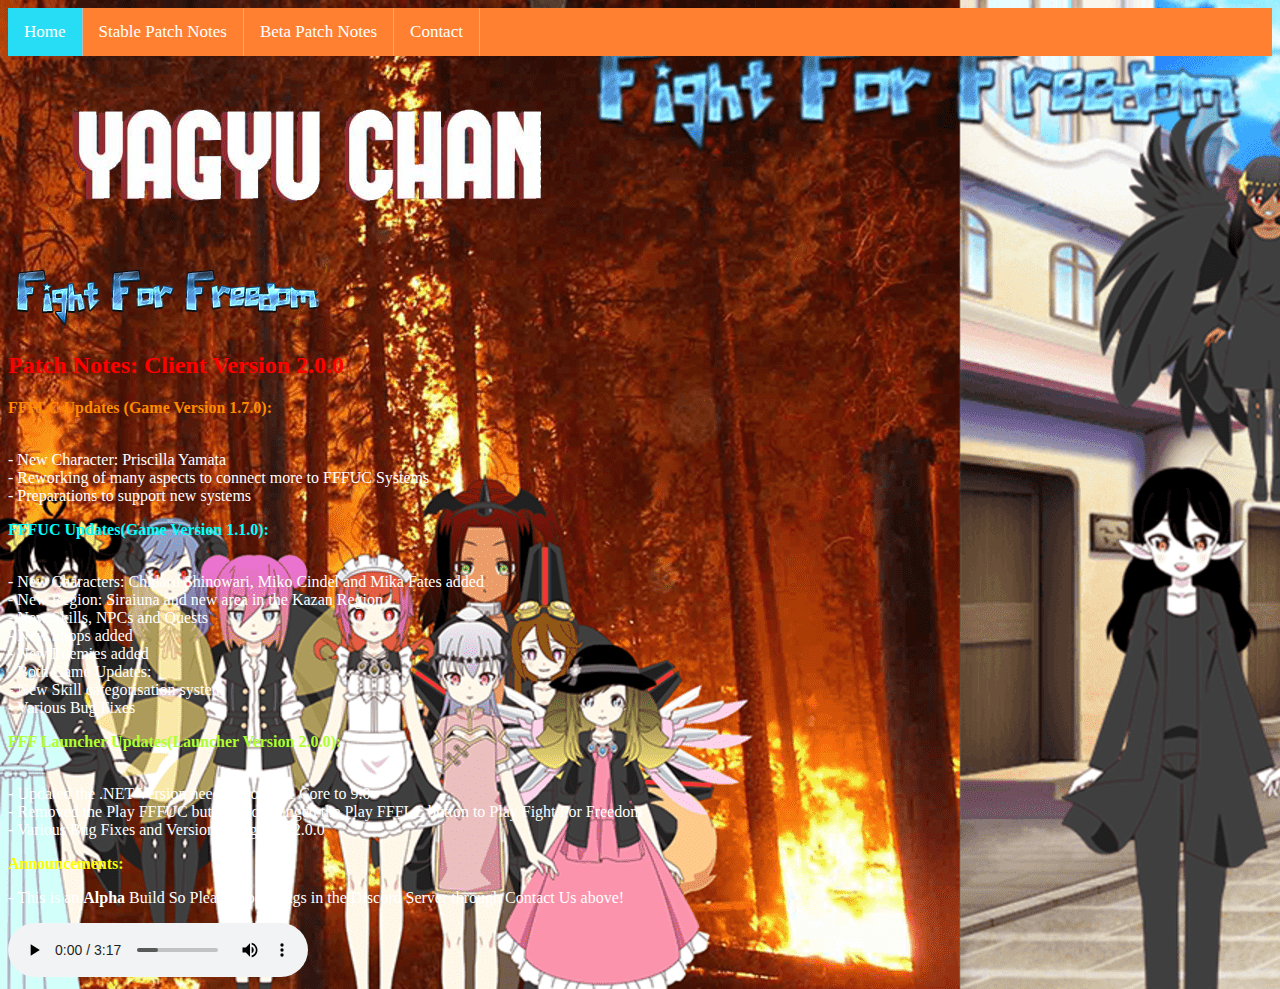
<file: index.html>
<!DOCTYPE html>

<html>

<head>

<link rel="stylesheet" href="index.css">

</head>

<link rel="stylesheet" href="https://cdnjs.cloudflare.com/ajax/libs/font-awesome/4.7.0/css/font-awesome.min.css">

<div class="topnav" id="myTopnav">
  <a href="index.html" class="active">Home</a>
  <a href="#news">Stable Patch Notes</a>
  <a href="#contact">Beta Patch Notes</a>
  <a href="https://discord.com/invite/vSHW7xh">Contact</a>
  <a href="javascript:void(0);" class="icon" onclick="myFunction()">
    <i class="fa fa-bars"></i>
  </a>
</div>
  
<img src="Yagyu Chan.png"> </br>
<img src="Fight For Freedom.png"> </br>
<h2 style="color:red;">Patch Notes: Client Version 2.0.0</h2>
<p style="color:DarkOrange;"><strong>FFFLC Updates (Game Version 1.7.0):</strong></p> <p style="color:white;"></br>- New Character: Priscilla Yamata </br>- Reworking of many aspects to connect more to FFFUC Systems </br>- Preparations to support new systems </p>
<p style="color:Cyan;"><strong>FFFUC Updates(Game Version 1.1.0):</strong></p> <p style="color:white;"></br>- New Characters: Chidaru Shinowari, Miko Cindel and Mika Fates added </br>- New Region: Siraiuna and new area in the Kazan Region </br>- New Skills, NPCs and Quests </br>- New Shops added </br>- New Enemies added </br>- Both Game Updates: </br>- New Skill categorisation system </br>- Various Bug Fixes </p>
<p style="color:GreenYellow;"><strong>FFF Launcher Updates(Launcher Version 2.0.0):</strong></p> <p style="color:white;"></br>- Updated the .NET Version needed from 3.1 Core to 9.0 </br>- Removed the Play FFFUC button and changed the Play FFFLC button to Play Fight For Freedom </br>- Various Bug Fixes and Version changed to 2.0.0 </p>
<p style="color:yellow;"> <strong>Announcements:</strong></p>
<p style="color:white;">- This is an <strong>Alpha</strong> Build So Please report bugs in the Discord Server through Contact Us above!</p>
<audio controls autoplay>
  <source src="New_FFFLCFFFUCRemix.ogg" type="audio/ogg">
Your browser does not support the audio element.
</audio>
<style>
body {
  background-image: url('FFFLC and FFFUC combine background.png');
}
</style>
</file>
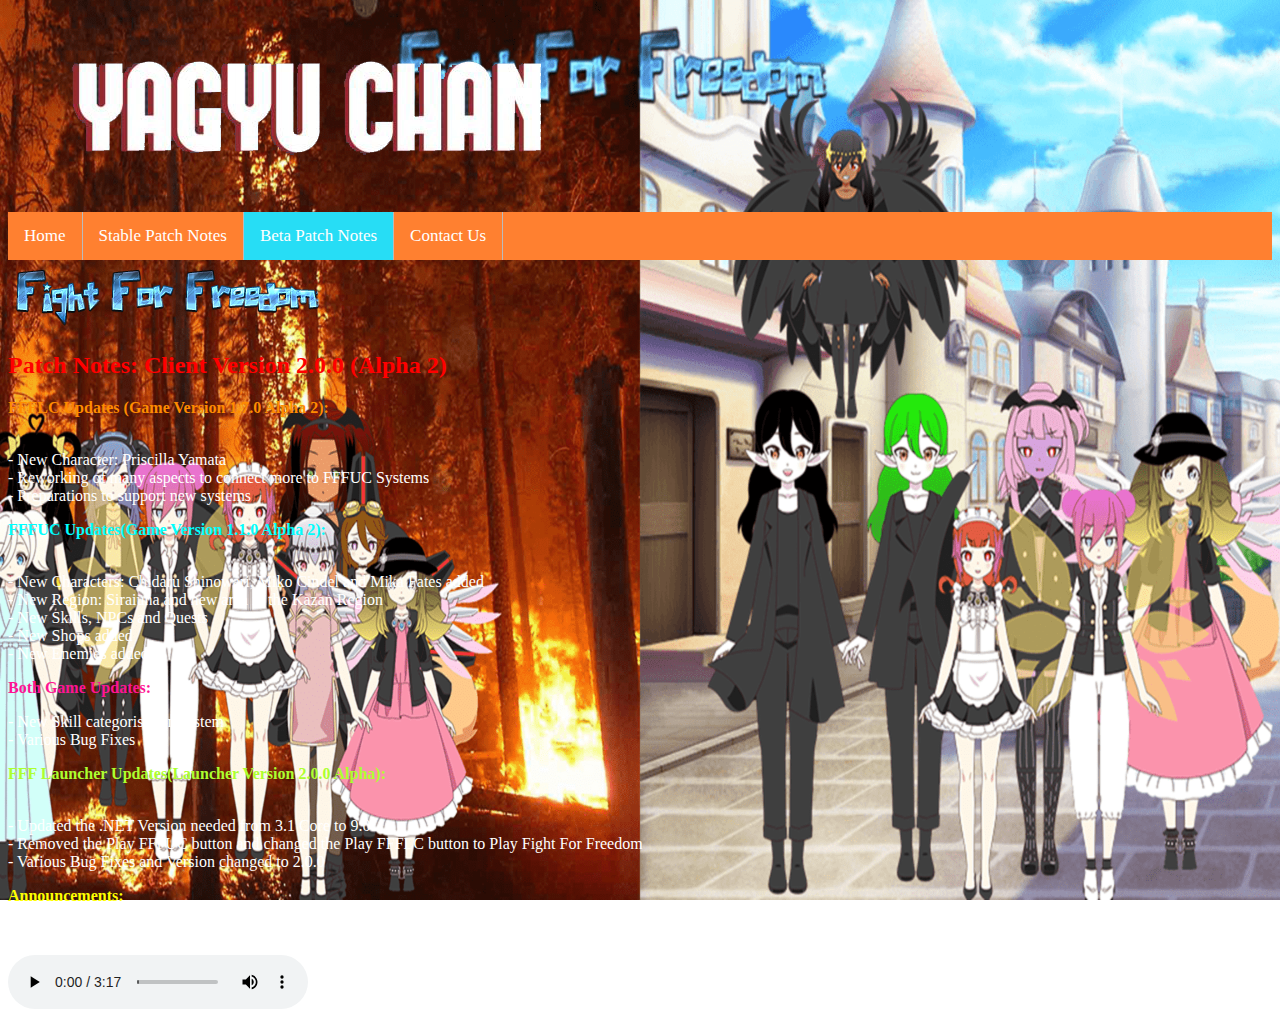
<file: beta.html>
<!DOCTYPE html>

<html>

<head>

<title>Fight For Freedom Beta Patch Notes</title>
<link rel="stylesheet" href="index.css">
<script src="index.js"></script>

</head>

<link rel="stylesheet" href="https://cdnjs.cloudflare.com/ajax/libs/font-awesome/4.7.0/css/font-awesome.min.css">

<img src="Yagyu Chan.png"> </br>

<div class="topnav" id="myTopnav">
  <a href="index.html">Home</a>
  <a href="stable.html">Stable Patch Notes</a>
  <a href="beta.html" class="active">Beta Patch Notes</a>
  <a href="https://discord.com/invite/Fj4M3Zb">Contact Us</a>
  <a href="javascript:void(0);" class="icon" onclick="myFunction()">
    <i class="fa fa-bars"></i>
  </a>
</div>
  
<img src="Fight For Freedom.png"> </br>
<h2 style="color:red;">Patch Notes: Client Version 2.0.0 (Alpha 2)</h2>
<p style="color:DarkOrange;"><strong>FFFLC Updates (Game Version 1.7.0 Alpha 2):</strong></p> <p style="color:white;"></br>- New Character: Priscilla Yamata </br>- Reworking of many aspects to connect more to FFFUC Systems </br>- Preparations to support new systems </p>
<p style="color:Cyan;"><strong>FFFUC Updates(Game Version 1.1.0 Alpha 2):</strong></p> <p style="color:white;"></br>- New Characters: Chidaru Shinowari, Miko Cindel and Mika Fates added </br>- New Region: Siraiuna and new area in the Kazan Region </br>- New Skills, NPCs and Quests </br>- New Shops added </br>- New Enemies added </p>
<p style="color:DeepPink;"><strong>Both Game Updates:</strong> </p> <p style="color:white;">- New Skill categorisation system </br>- Various Bug Fixes </p>
<p style="color:GreenYellow;"><strong>FFF Launcher Updates(Launcher Version 2.0.0 Alpha):</strong></p> <p style="color:white;"></br>- Updated the .NET Version needed from 3.1 Core to 9.0 </br>- Removed the Play FFFUC button and changed the Play FFFLC button to Play Fight For Freedom </br>- Various Bug Fixes and Version changed to 2.0.0 </p>
<p style="color:yellow;"> <strong>Announcements:</strong></p>
<p style="color:white;">- This is an <strong>Alpha</strong> Build So Please report bugs in the Discord Server through Contact Us above!</p>
<audio controls autoplay>
  <source src="New_FFFLCFFFUCRemix.ogg" type="audio/ogg">
Your browser does not support the audio element.
</audio>
<style>
body {
  background-image: url('FFFLC and FFFUC combine background.png');
  background-repeat: no-repeat;
  background-attachment: fixed; 
  background-size: 100% 100%;
}
</style>
</file>
<file: index.css>
.topnav {
  background-color: #ff8030;
  overflow: hidden;
}

.topnav a {
  float: left;
  display: block;
  color: #ffffff;
  text-align: center;
  padding: 14px 16px;
  text-decoration: none;
  font-size: 17px;
  border-right: 1px solid #bbb;
}

.topnav :last-child {
  border-right: none;
}

.topnav a:hover {
  background-color: #00e1ff;
  color: black;
}

.topnav a.active {
  background-color: #27DDF5;
  color: white;
}

.topnav .icon {
  display: none;
}

@media screen and (max-width: 600px) {
  .topnav a:not(:first-child) {display: none;}
  .topnav a.icon {
    float: right;
    display: block;
  }

@media screen and (max-width: 600px) {
  .topnav.responsive {position: relative;}
  .topnav.responsive a.icon {
    position: absolute;
    right: 0;
    top: 0;
  }
  .topnav.responsive a {
    float: none;
    display: block;
    text-align: left;
  }

  .background {
  background-repeat: no-repeat;
  background-size: cover;
}

  .center {
  display: block;
  margin-left: auto;
  margin-right: auto;
  width: 50%;
}
  
}
</file>
